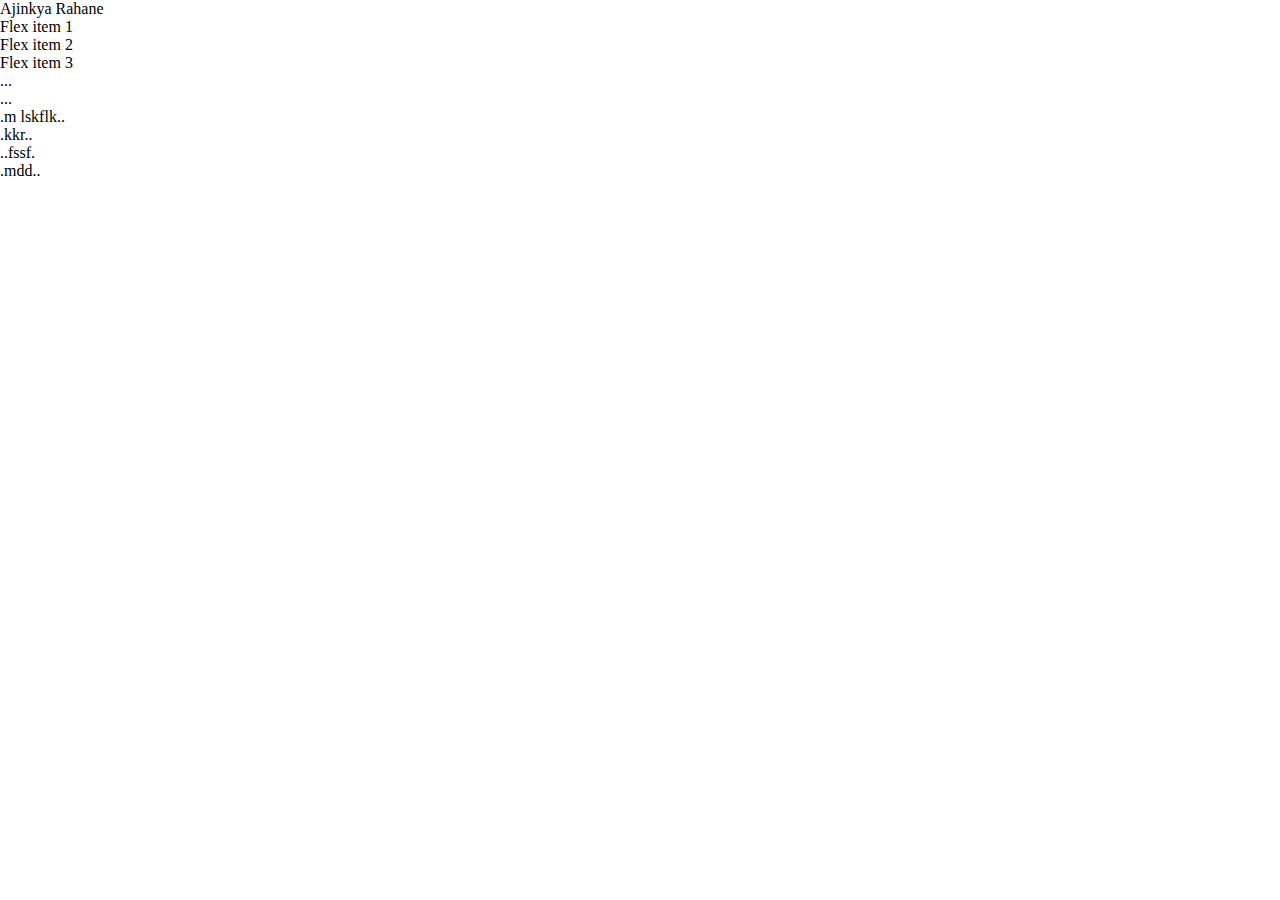
<file: WebSite 1/test.html>
<!doctype html>
<html lang="en">

<head>
  <!-- Required meta tags -->
  <meta charset="utf-8">
  <meta name="viewport" content="width=device-width, initial-scale=1, shrink-to-fit=no">

  <!-- Bootstrap CSS -->
  <link rel="stylesheet" href="https://stackpath.bootstrapcdn.com/bootstrap/4.5.0/css/bootstrap.min.css"
    integrity="sha384-9aIt2nRpC12Uk9gS9baDl411NQApFmC26EwAOH8WgZl5MYYxFfc+NcPb1dKGj7Sk" crossorigin="anonymous">
  <link rel="stylesheet" href="style.css">

  <title>Hello, world!</title>
</head>

<body>
    <div class="d-flex align-items-center">Ajinkya Rahane</div>
    <div class="d-flex flex-row bd-highlight mb-3">
        <div class="p-2 bd-highlight">Flex item 1</div>
        <div class="p-2 bd-highlight">Flex item 2</div>
        <div class="p-2 bd-highlight">Flex item 3</div>
      </div>

      <div class="d-flex justify-content-start">...</div>
<div class="d-flex justify-content-end">...</div>
<div class="d-flex justify-content-center">.m lskflk..</div>
<div class="d-flex justify-content-between">.kkr..</div>
<div class="d-flex justify-content-around">..fssf.</div>
<div class="d-flex align-items-center">.mdd..</div>

  <!-- Optional JavaScript -->
  <!-- jQuery first, then Popper.js, then Bootstrap JS -->
  <script src="https://code.jquery.com/jquery-3.5.1.slim.min.js"
    integrity="sha384-DfXdz2htPH0lsSSs5nCTpuj/zy4C+OGpamoFVy38MVBnE+IbbVYUew+OrCXaRkfj"
    crossorigin="anonymous"></script>
  <script src="https://cdn.jsdelivr.net/npm/popper.js@1.16.0/dist/umd/popper.min.js"
    integrity="sha384-Q6E9RHvbIyZFJoft+2mJbHaEWldlvI9IOYy5n3zV9zzTtmI3UksdQRVvoxMfooAo"
    crossorigin="anonymous"></script>
  <script src="https://stackpath.bootstrapcdn.com/bootstrap/4.5.0/js/bootstrap.min.js"
    integrity="sha384-OgVRvuATP1z7JjHLkuOU7Xw704+h835Lr+6QL9UvYjZE3Ipu6Tp75j7Bh/kR0JKI"
    crossorigin="anonymous"></script>
</body>

</html>
</file>
<file: WebSite 1/style.css>
.navbar{
    background-color: black !important;
    position: sticky;
    z-index: 90;
}

.btn:not(:disabled):not(.disabled) {
    cursor: pointer;
    margin: 12px;
    border-radius: 5px;
    padding: 6px;
}

.form-inline .form-control {
    display: inline-block;
    width: 320px;
    vertical-align: middle;
}

.carousel-item::after {
    content:"";
    position:absolute;
    top:0;
    bottom:0;
    left:0;
    right:0;
    background:rgba(0,0,0,0.6);
    
  }

  *{
      margin: 0;
      padding: 0;
  }

  #transition{
      display: flex;
      margin: auto;
      align-items: center;
      justify-content: center;
      padding: 21px 40px;
      /* border: 2px solid black; */
    }
    
    #transition .box{
        padding: 18px;
        display: flex;
        align-items: center;
        justify-content: center;
        width: -webkit-fill-available;
        /* border: 2px solid blue; */
  }

 

/* ZOOM */




.container-inside{
    display: flex;

}


.section{
    display: flex;
    /* max-width: none; */
}

.zoom {
    padding: 50px;
    border: 5px solid rgb(0, 0, 0);
    border-radius: 18px;
    background-color: rgb(21, 166, 59);
    transition: transform .2s; /* Animation */
    width: 465px;
    height: 185px;
    margin:  auto;
    cursor: pointer;
}
  
  .zoom:hover {
    transform: scale(1.1); /* (150% zoom - Note: if the zoom is too large, it will go outside of the viewport) */
  }

  .zoom h1{
    align-items: center;
    text-align: center;
    text-emphasis-color: black;
    color: black;
    font-style: oblique;
    font-size: 2.5rem;
  }


  /* The flip box container - set the width and height to whatever you want. We have added the border property to demonstrate that the flip itself goes out of the box on hover (remove perspective if you don't want the 3D effect */
.flip-box {
    background-color: transparent;
    background: url('d1.jpg');
    width: 260px;
    height: 200px;
    border: 1px solid #f1f1f1;
    perspective: 1000px; /* Remove this if you don't want the 3D effect */
  }
  
  /* This container is needed to position the front and back side */
  .flip-box-inner {
    position: relative;
    width: 100%;
    height: 100%;
    text-align: center;
    transition: transform 0.8s;
    transform-style: preserve-3d;
  }
  
  /* Do an horizontal flip when you move the mouse over the flip box container */
  .flip-box:hover .flip-box-inner {
    transform: rotateY(180deg);
  }
  
  /* Position the front and back side */
  .flip-box-front, .flip-box-back {
    position: absolute;
    width: 100%;
    height: 100%;
    -webkit-backface-visibility: hidden; /* Safari */
    backface-visibility: hidden;
  }
  
  /* Style the front side */
  .flip-box-front {
    background-color: #bbb;
    color: black;
  }
  
  /* Style the back side */
  .flip-box-back {
    background-color: dodgerblue;
    color: white;
    transform: rotateY(180deg);
  }
/* PRICING TABLE */
.pricing{
    background-color: black;
}

  * {
    box-sizing: border-box;
    /* background-color: black; */
  }
  
  /* Create three columns of equal width */
  .columns {
    float: left;
    width: 33.3%;
    padding: 8px;
    /* background-color: black; */
  }
  
  /* Style the list */
  .price {
    list-style-type: none;
    border: 1px solid #eee;
    margin: 0;
    padding: 0;
    -webkit-transition: 0.3s;
    transition: 0.3s;
  }
  
  /* Add shadows on hover */
  .price:hover {
    box-shadow: 0 8px 12px 0 rgba(0,0,0,0.2)
  }
  
  /* Pricing header */
  .price .header {
    background-color: #111;
    color: white;
    font-size: 25px;
  }
  
  /* List items */
  .price li {
    border-bottom: 1px solid #eee;
    padding: 20px;
    text-align: center;
  }
  
  /* Grey list item */
  .price .grey {
    background-color: #eee;
    font-size: 20px;
  }
  
  /* The "Sign Up" button */
  .button {
    background-color: #4CAF50;
    border: none;
    color: white;
    padding: 10px 25px;
    text-align: center;
    text-decoration: none;
    font-size: 18px;
  }
  
  /* Change the width of the three columns to 100%
  (to stack horizontally on small screens) */
  @media only screen and (max-width: 600px) {
    .columns {
      width: 100%;
    }
  }



  #products{
    display: flex;
    flex-direction: column;
    align-items: center;
    justify-content: center;
    /* margin: 20px; */
  }

  .boxx{
    display: flex;
    align-items: center;
    justify-content: center;
  }
  
  .card{
    margin: 20px 20px;
    width: 100px;

  }
</file>
